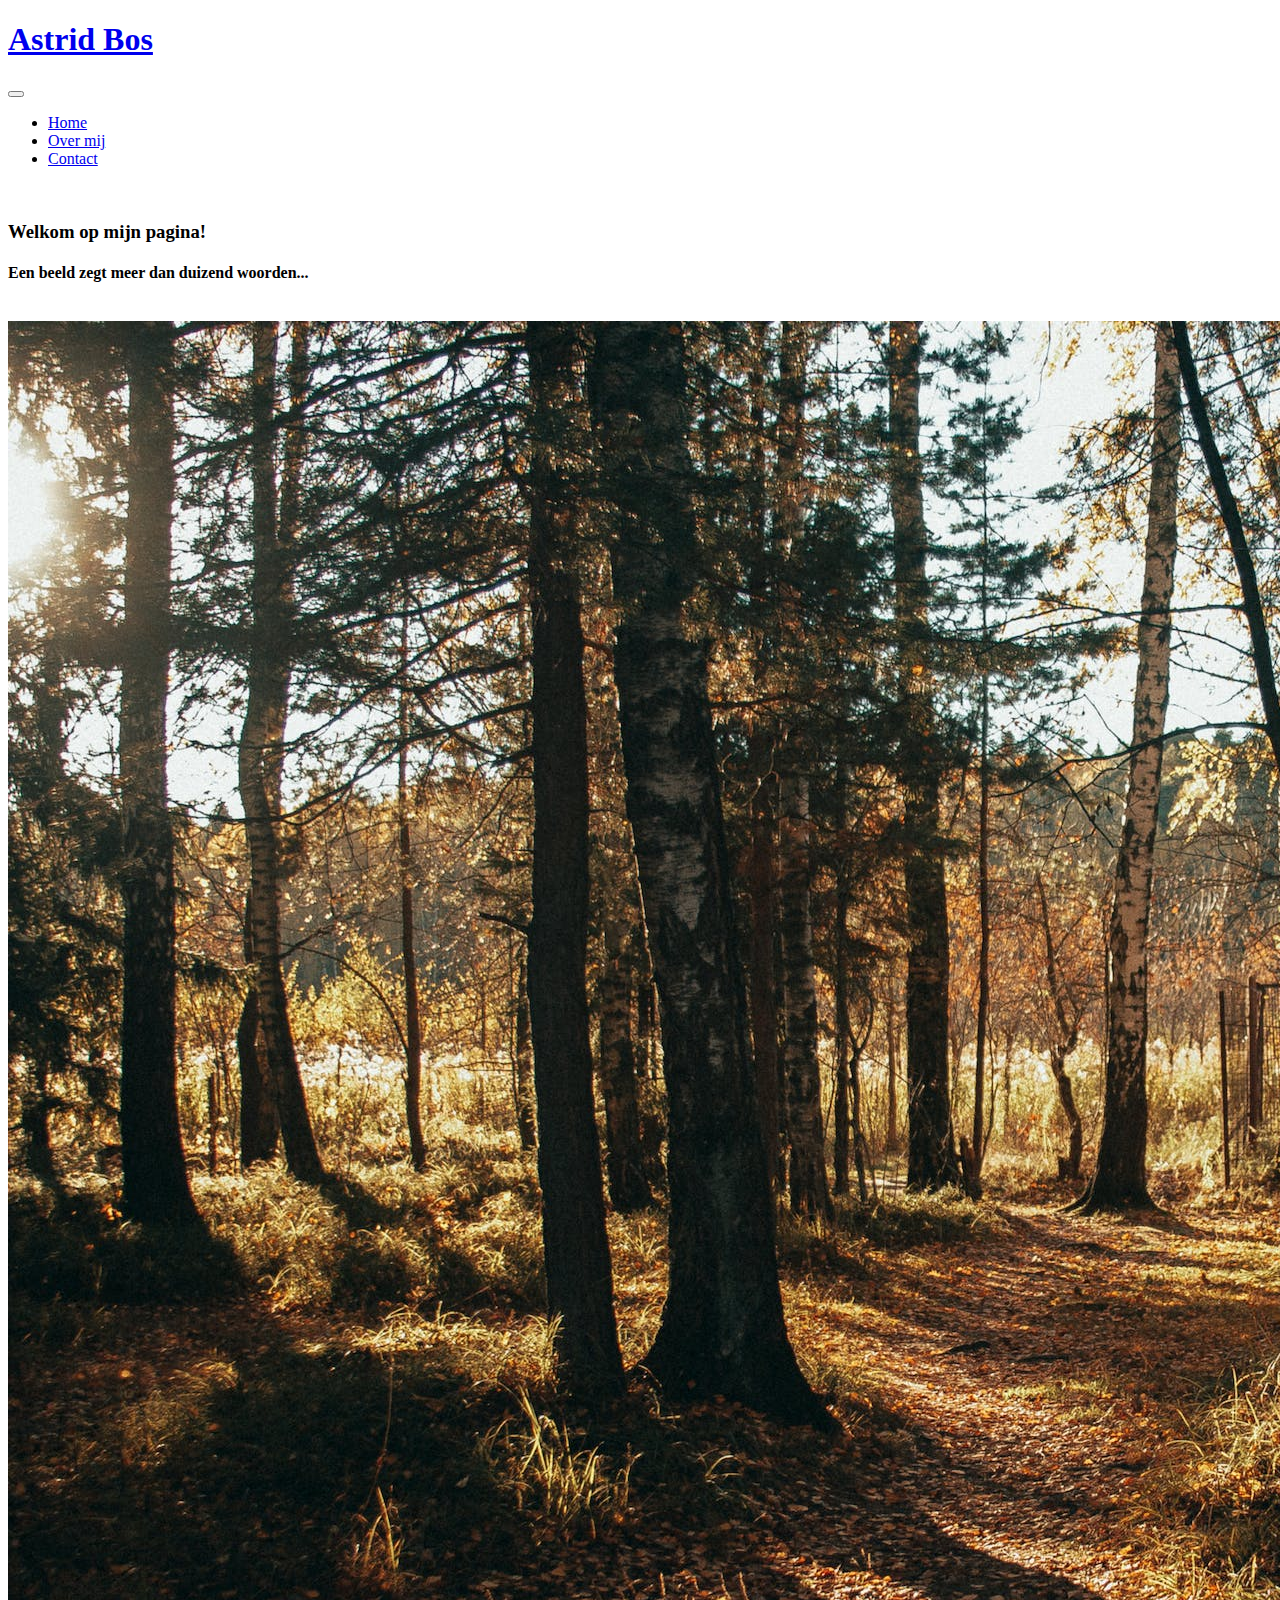
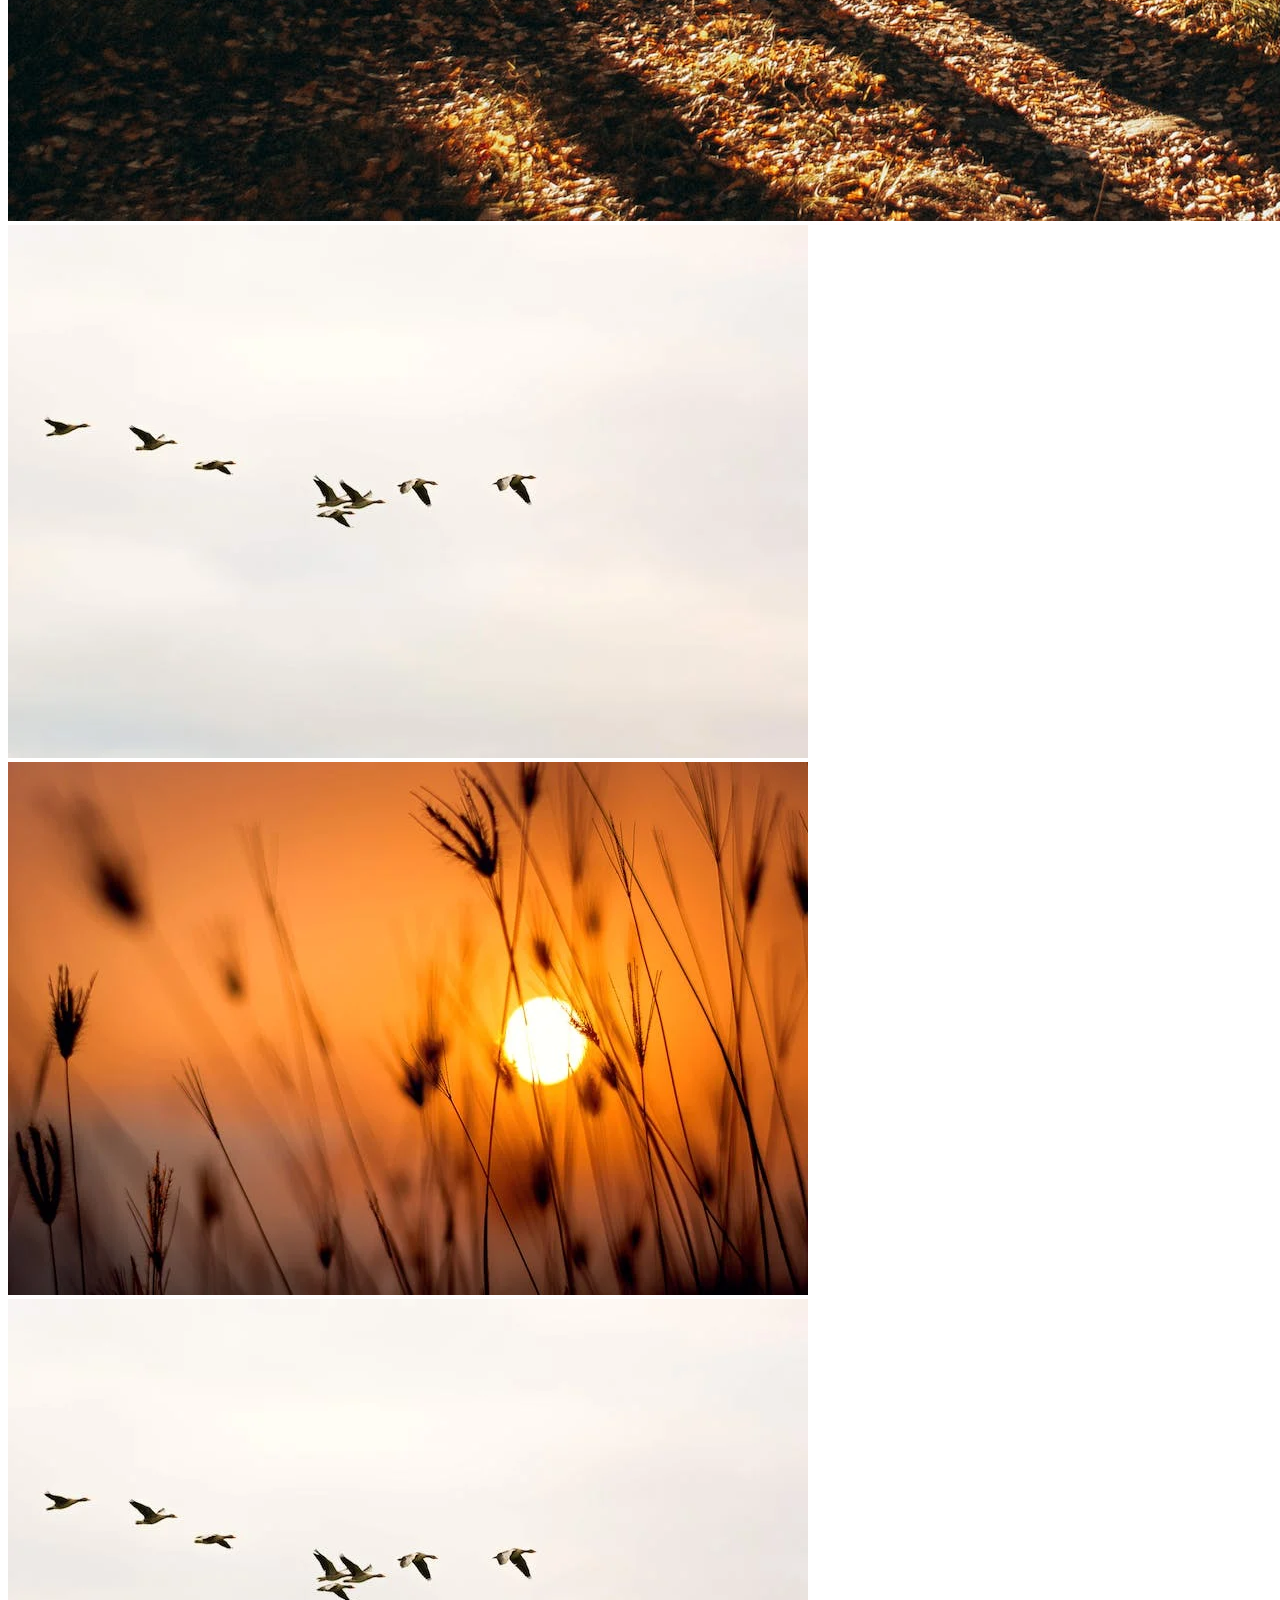
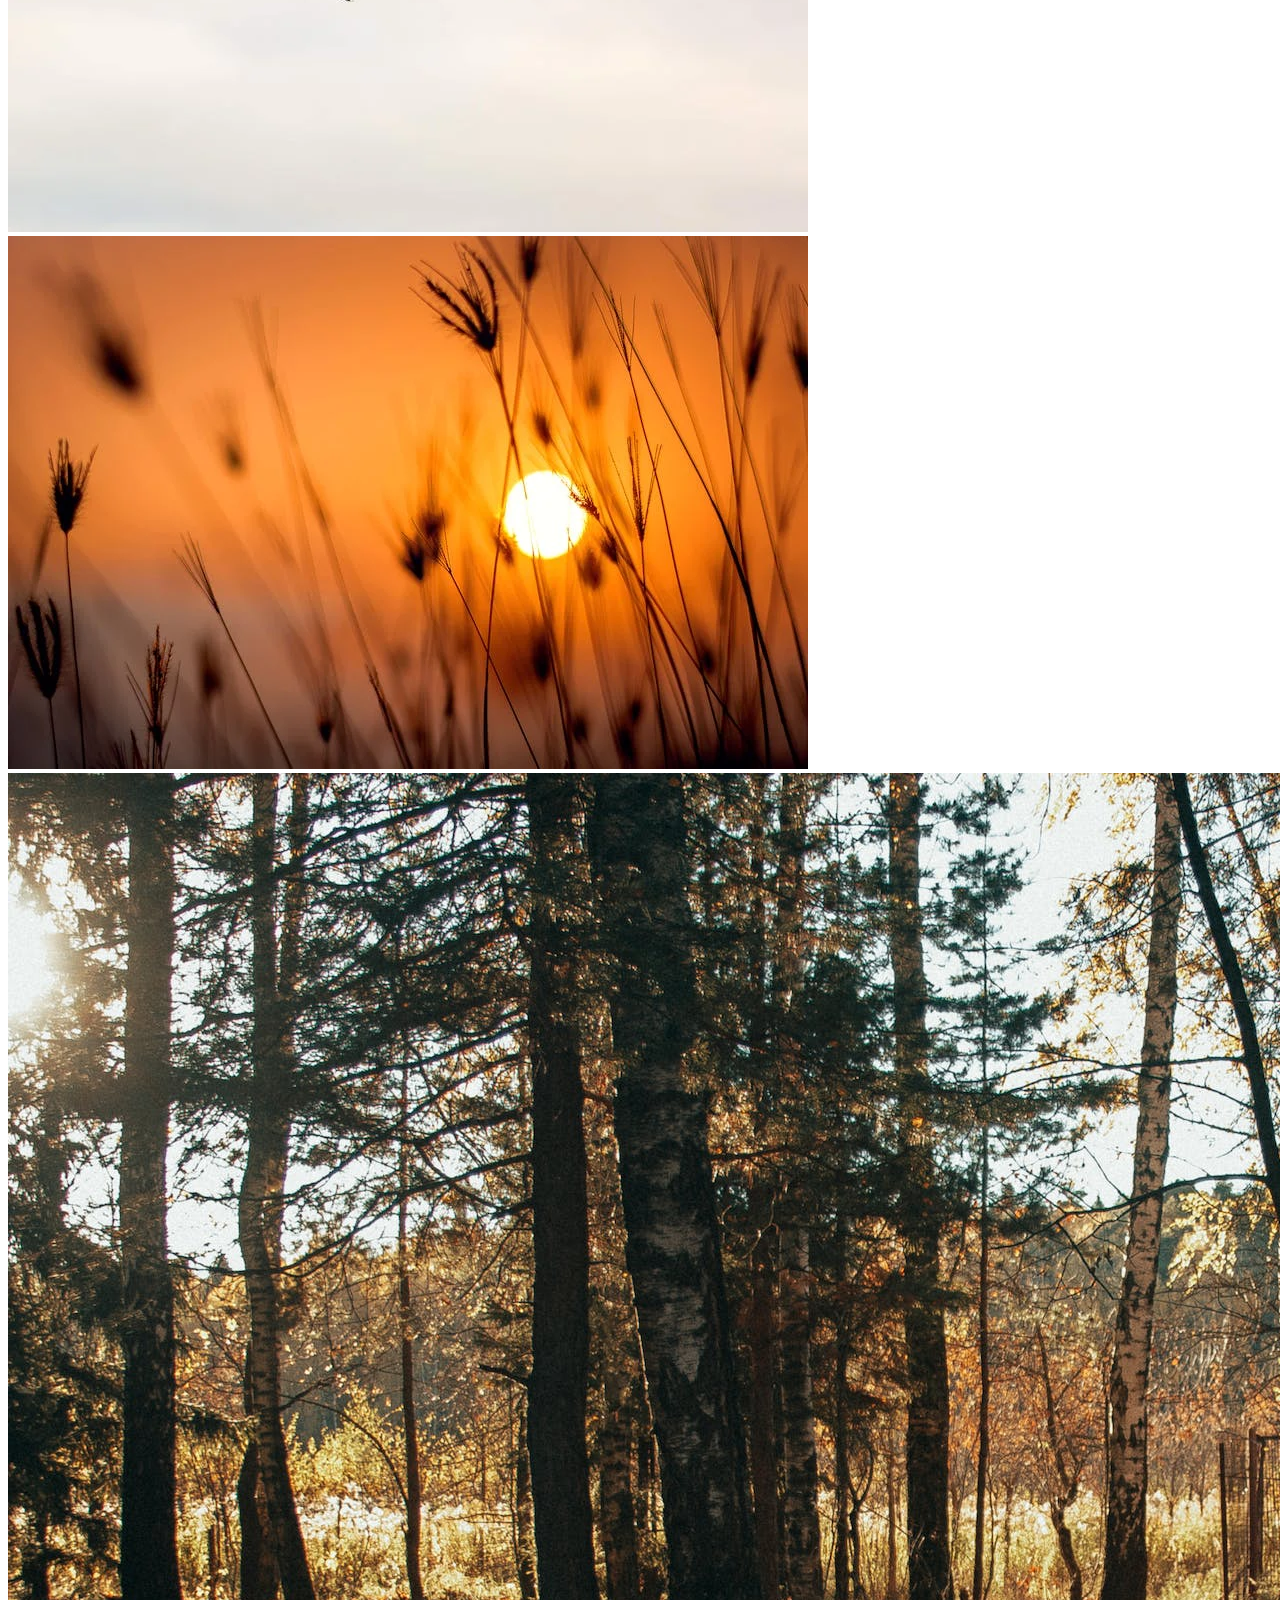
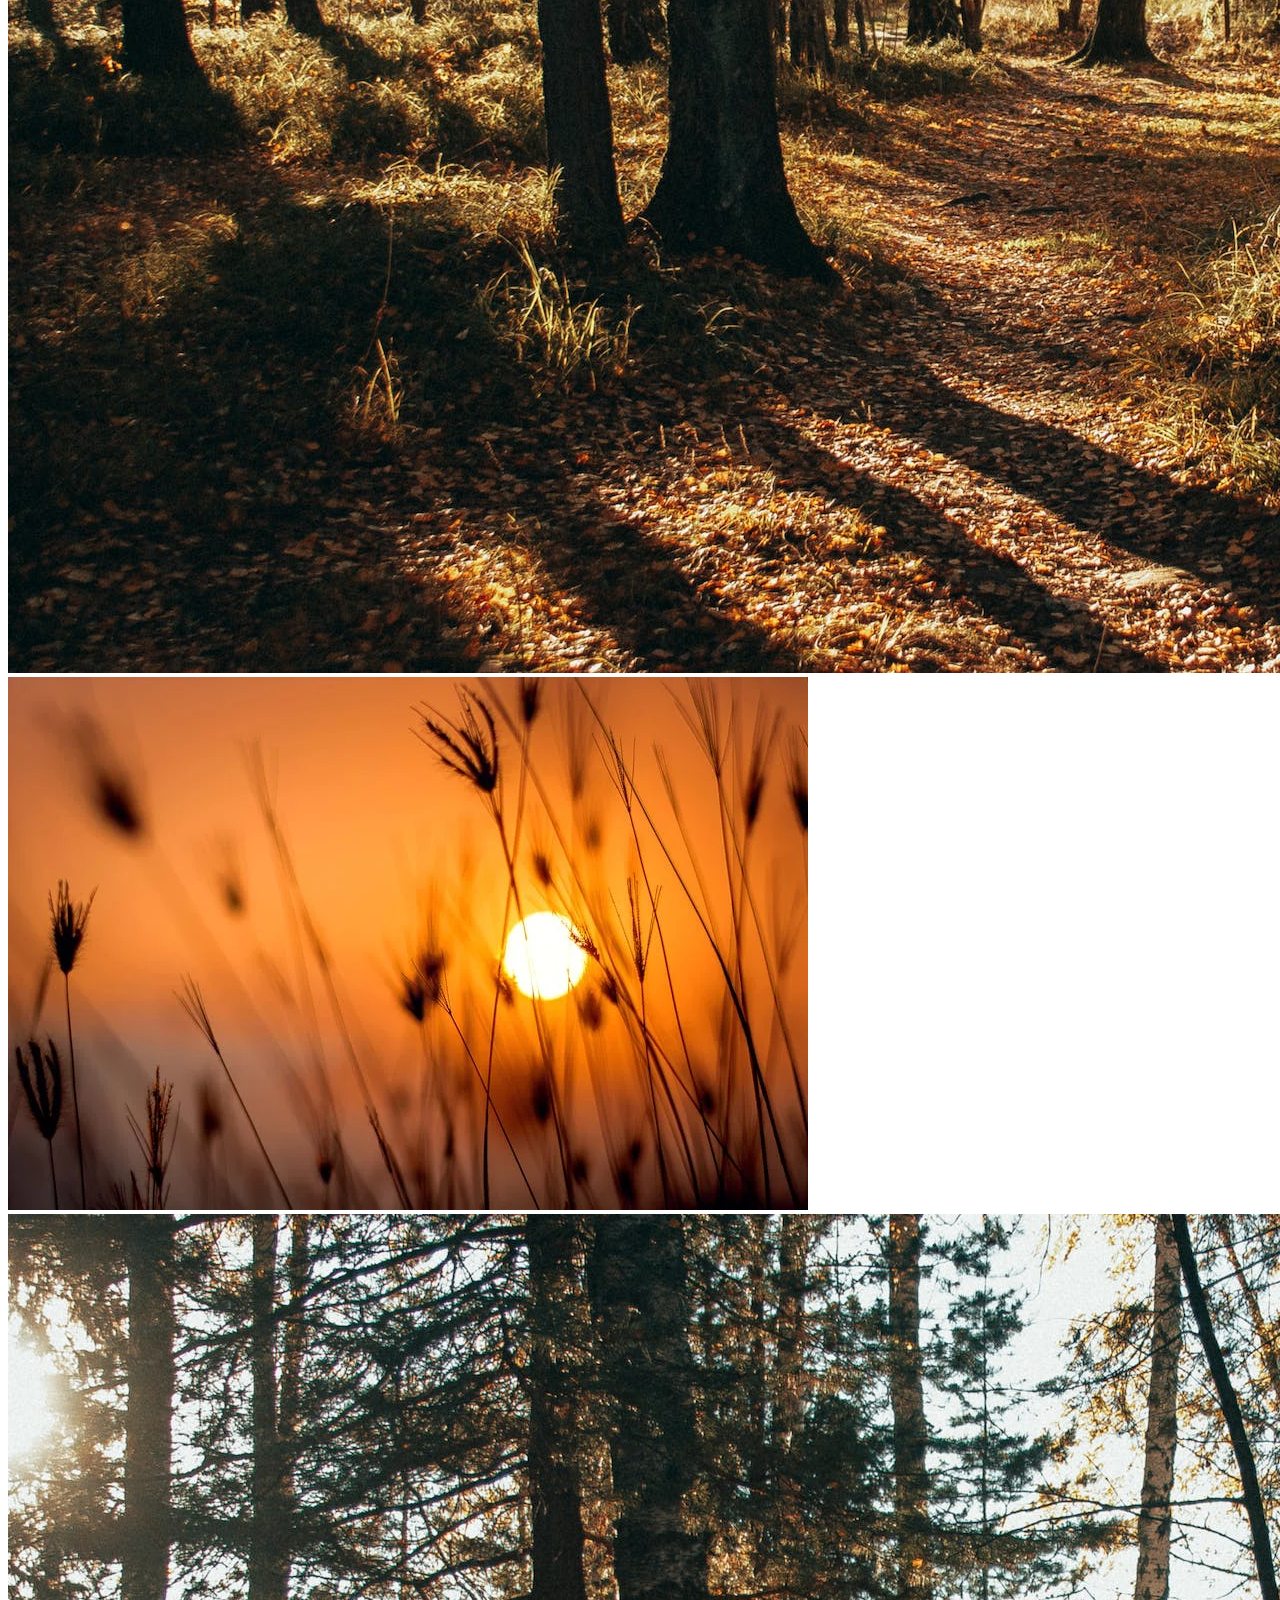
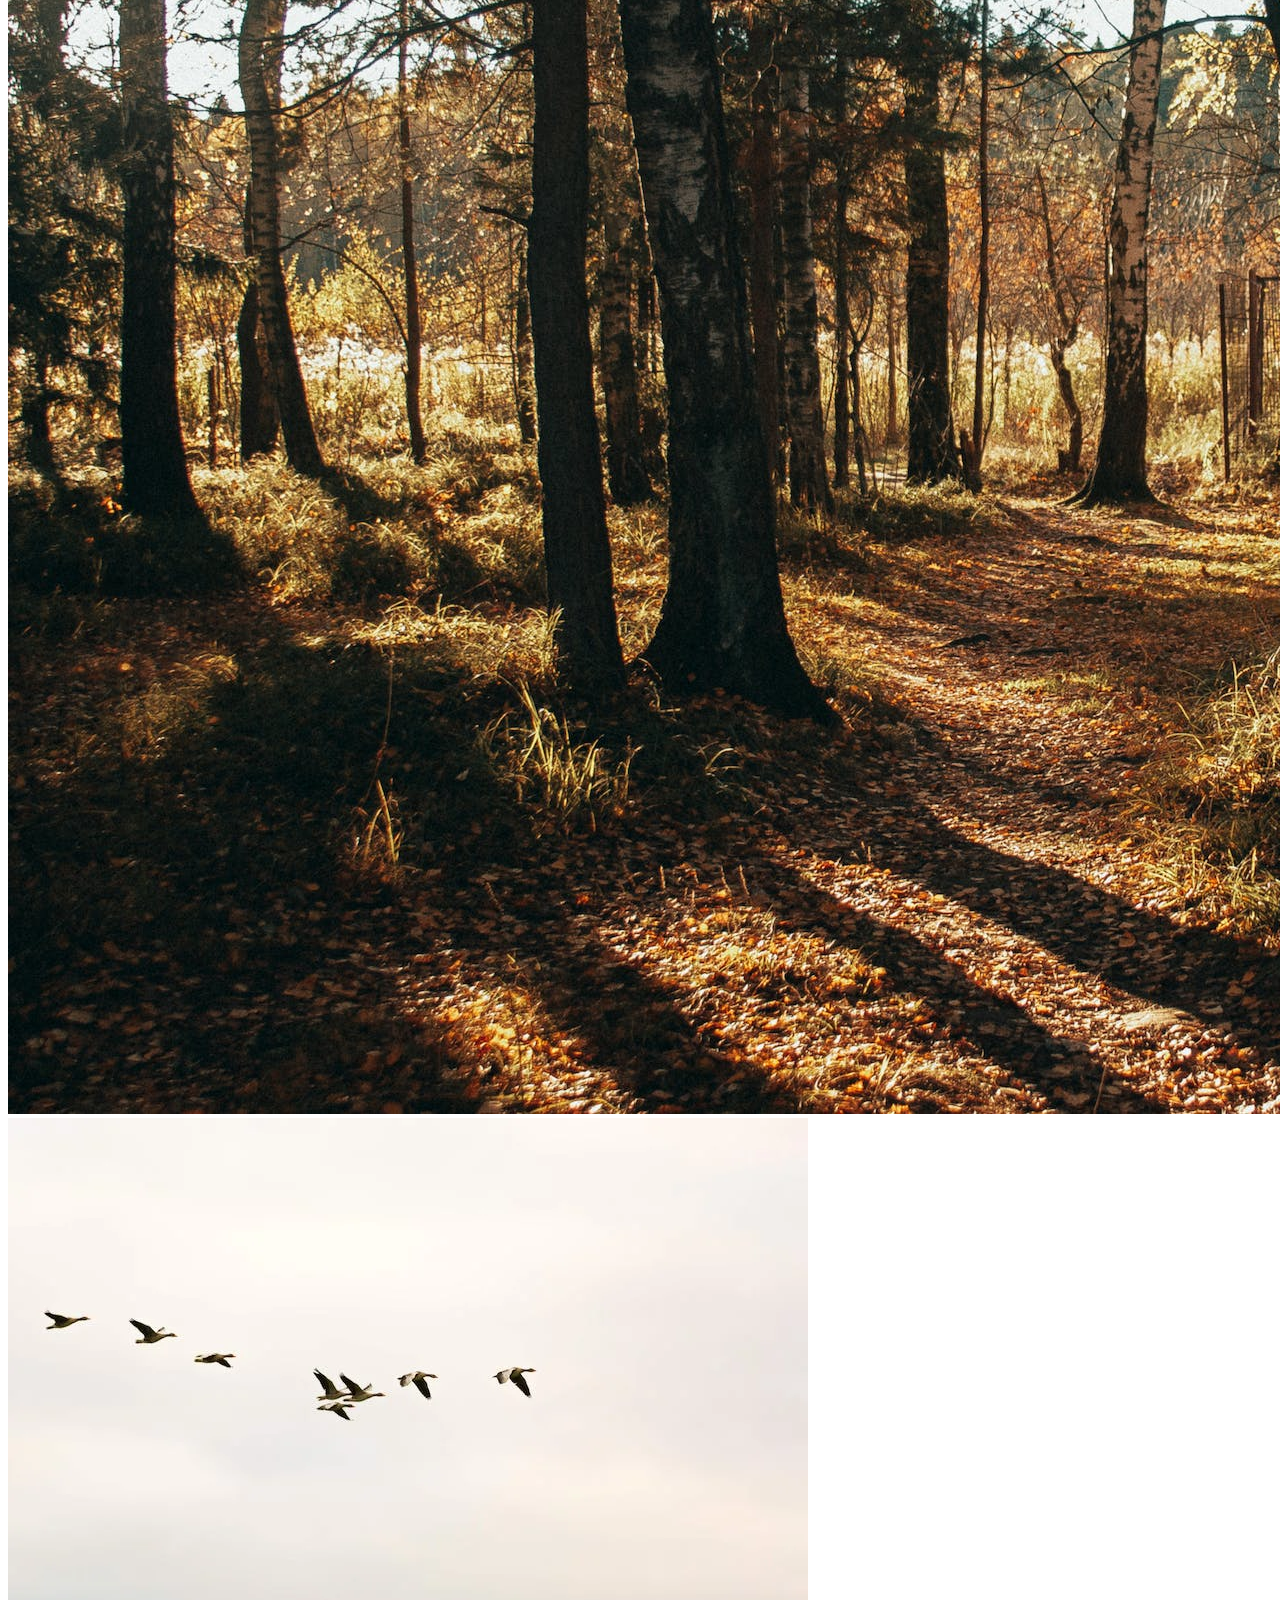
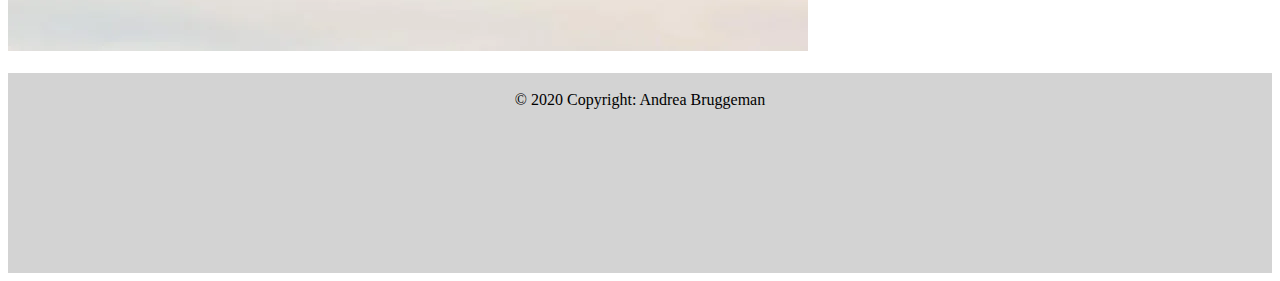
<file: index.html>
<!DOCTYPE html>
<html lang="nl">

  <head>
    <meta charset="UTF-8">
    <meta http-equiv="X-UA-Compatible" content="IE=edge">
    <meta name="viewport" content="width=device-width, initial-scale=1.0">
    <link
      href="https://cdn.jsdelivr.net/npm/bootstrap@5.2.3/dist/css/bootstrap.min.css"
      rel="stylesheet"
      integrity="sha384-rbsA2VBKQhggwzxH7pPCaAqO46MgnOM80zW1RWuH61DGLwZJEdK2Kadq2F9CUG65"
      crossorigin="anonymous">
      <link rel="stylesheet" type="text/css" href="style.css">
    <title>Welkomsbericht</title>
  </head>

  <body>
    <nav class="navbar navbar-expand-lg bg-dark navbar-dark py-3">
      <div class="container">
        <a href="#" class="navbar-brand"><h1>Astrid Bos</h1></a>
        <button
          class="navbar-toggler"
          type="button"
          data-bs-toggle="collapse"
          data-bs-target="#navmenu"
        >
          <span class="navbar-toggler-icon"></span>
        </button>
        <div class="collapse navbar-collapse" id="navmenu">
          <ul class="navbar-nav ms-auto">
            <li class="nav-item">
              <a href="index.html" class="nav-link">Home</a>
            </li>
            <li class="nav-item">
              <a href="overmij.html" class="nav-link">Over mij</a>
            </li>
            <li class="nav-item">
              <a href="contact.html" class="nav-link">Contact</a>
            </li>
          </ul>
        </div>
      </div>
    </nav>




<br>


  <div class="container">
    <div class="row" style="background-color: white;">
      <div class="col-12 col-sm-12">
          <h3 class="text-center">  Welkom op mijn pagina!</h3>
          <h4 class="text-center"> Een beeld zegt meer dan duizend woorden...</h4>
      </div>
    </div>
  </div>
  <br>

    
<div class="container">
  <div class="row">
    
    <div class="col-12 col-sm-4">
      <img src="img/bos.jpg" class="img-thumbnail" alt="bos">
    </div>
    <div class="col-12 col-sm-4">
      <img src="img/vogels.jpg" class="img-thumbnail" alt="vogels">
    </div>
    <div class="col-12 col-sm-4">
      <img src="img/zon.jpg" class="img-thumbnail" alt="zon">
    </div>
    <div class="col-12 col-sm-4">
      <img src="img/vogels.jpg" class="img-thumbnail" alt="vogels">
    </div>
    <div class="col-12 col-sm-4">
      <img src="img/zon.jpg" class="img-thumbnail" alt="zon">
    </div>
    <div class="col-12 col-sm-4">
      <img src="img/bos.jpg" class="img-thumbnail" alt="bos">
    </div>
    <div class="col-12 col-sm-4">
      <img src="img/zon.jpg" class="img-thumbnail" alt="zon">
    </div>
    <div class="col-12 col-sm-4">
      <img src="img/bos.jpg" class="img-thumbnail" alt="bos">
    </div>
    <div class="col-12 col-sm-4">
      <img src="img/vogels.jpg" class="img-thumbnail" alt="vogels">
    </div>
 
  </div>
</div>
  <br>

<footer>
  <br>
  © 2020 Copyright: Andrea Bruggeman
</footer>
   

 


    <script
      src="https://cdn.jsdelivr.net/npm/bootstrap@5.2.3/dist/js/bootstrap.bundle.min.js"
      integrity="sha384-kenU1KFdBIe4zVF0s0G1M5b4hcpxyD9F7jL+jjXkk+Q2h455rYXK/7HAuoJl+0I4"
      crossorigin="anonymous"
    ></script>
  </body>
</html>
</file>
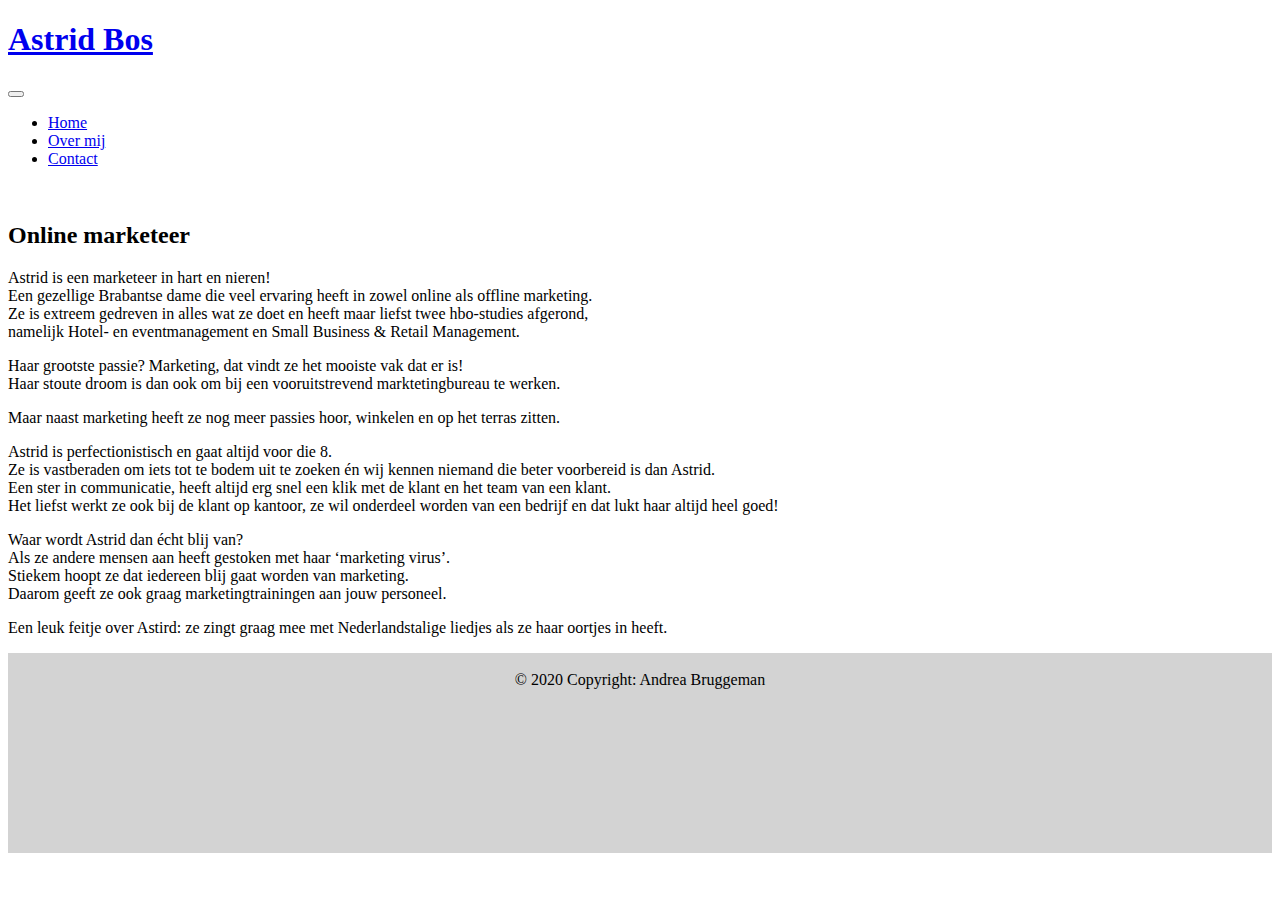
<file: overmij.html>
<!DOCTYPE html>
<html lang="nl">
  <head>
    <meta charset="UTF-8">
    <meta http-equiv="X-UA-Compatible" content="IE=edge">
    <meta name="viewport" content="width=device-width, initial-scale=1.0">
    <title>Over mij</title>
    <link
      href="https://cdn.jsdelivr.net/npm/bootstrap@5.2.3/dist/css/bootstrap.min.css"
      rel="stylesheet"
      integrity="sha384-rbsA2VBKQhggwzxH7pPCaAqO46MgnOM80zW1RWuH61DGLwZJEdK2Kadq2F9CUG65"
      crossorigin="anonymous">
      <link rel="stylesheet" type="text/css" href="style.css">
  </head>
  <body>
      <nav class="navbar navbar-expand-lg bg-dark navbar-dark py-3">
        <div class="container">
          <a href="#" class="navbar-brand"><h1>Astrid Bos</h1></a>
          <button class="navbar-toggler" type="button" data-bs-toggle="collapse" data-bs-target="#navmenu">
            <span class="navbar-toggler-icon"></span>
          </button>
          <div class="collapse navbar-collapse" id="navmenu">
            <ul class="navbar-nav ms-auto">
              <li class="nav-item">
                <a href="index.html" class="nav-link">Home</a>
              </li>
              <li class="nav-item">
                <a href="overmij.html" class="nav-link">Over mij</a>
              </li>
              <li class="nav-item">
                <a href="contact.html" class="nav-link">Contact</a>
              </li>
            </ul>
          </div>
        </div>
      </nav>
      <br>

      <div class="container">
        <div class="row" style="background-color: white;">
      
          <div class="col-12 col-sm-12">
            <h2>Online marketeer</h2>
            <p>
              Astrid is een marketeer in hart en nieren! <br>
              Een gezellige Brabantse dame die veel ervaring heeft in zowel online als
              offline marketing. <br>
              Ze is extreem gedreven in alles wat ze doet en heeft maar liefst twee
              hbo-studies afgerond, <br>
              namelijk Hotel- en eventmanagement en Small Business & Retail
              Management.
            </p>
            <p>
              Haar grootste passie? Marketing, dat vindt ze het mooiste vak dat er is!
              <br>
              Haar stoute droom is dan ook om bij een vooruitstrevend marktetingbureau
              te werken.
            </p>
            <p>
              Maar naast marketing heeft ze nog meer passies hoor, winkelen en op het
              terras zitten.
            </p>
            <p>
              Astrid is perfectionistisch en gaat altijd voor die 8. <br>
              Ze is vastberaden om iets tot te bodem uit te zoeken én wij kennen
              niemand die beter voorbereid is dan Astrid. <br>
              Een ster in communicatie, heeft altijd erg snel een klik met de klant en
              het team van een klant. <br>
              Het liefst werkt ze ook bij de klant op kantoor, ze wil onderdeel worden
              van een bedrijf en dat lukt haar altijd heel goed!
            </p>
            <p>
              Waar wordt Astrid dan écht blij van? <br>
              Als ze andere mensen aan heeft gestoken met haar ‘marketing virus’.
              <br>
              Stiekem hoopt ze dat iedereen blij gaat worden van marketing. <br>
              Daarom geeft ze ook graag marketingtrainingen aan jouw personeel.
            </p>
            <p>
              Een leuk feitje over Astird: ze zingt graag mee met Nederlandstalige
              liedjes als ze haar oortjes in heeft.
            </p>


          </div>
        </div>
      </div>

          <footer>
            <br>© 2020 Copyright: Andrea Bruggeman</footer>

    <script
      src="https://cdn.jsdelivr.net/npm/bootstrap@5.2.3/dist/js/bootstrap.bundle.min.js"
      integrity="sha384-kenU1KFdBIe4zVF0s0G1M5b4hcpxyD9F7jL+jjXkk+Q2h455rYXK/7HAuoJl+0I4"
      crossorigin="anonymous">
  </script>
  </body>
</html>
</file>
<file: style.css>
footer {
    min-height: 200px;
    background-color: lightgray;
    text-align: center;
}


#contact { 
    background-color: lightgray;
    border-radius: 5px;
}
</file>
